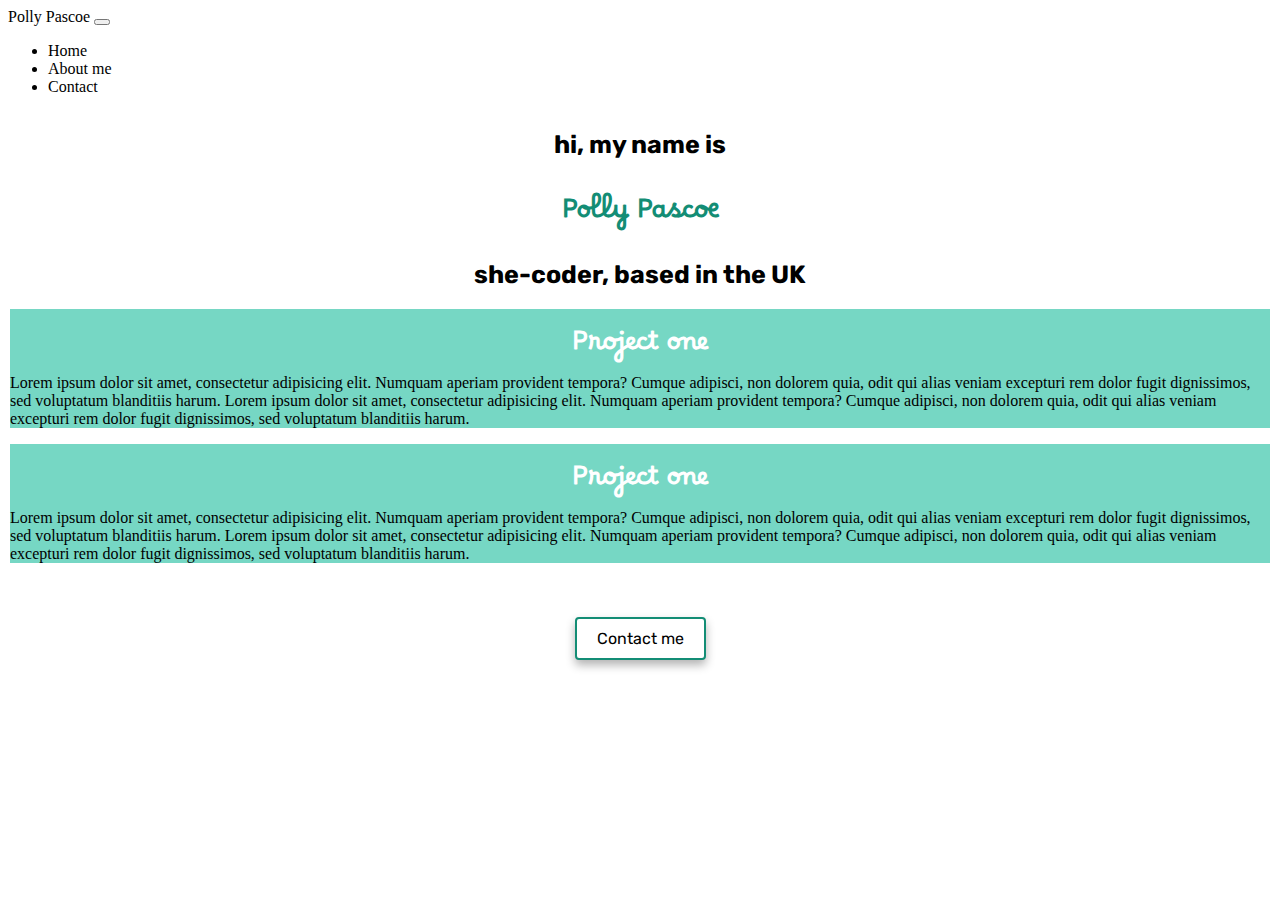
<file: about.html>
<!DOCTYPE html>
<html lang="en">
<head>
    <meta charset="UTF-8">
    <meta name="viewport" content="width=device-width, initial-scale=1.0">
    <title>Polly Pascoe - About</title>
    <link rel="preconnect" href="https://fonts.googleapis.com">
    <link rel="preconnect" href="https://fonts.gstatic.com" crossorigin>
    <link href="https://fonts.googleapis.com/css2?family=Borel&family=Lato:wght@300&family=Rubik:wght@300&display=swap" rel="stylesheet">
    <link href="https://cdn.jsdelivr.net/npm/bootstrap@5.3.1/dist/css/bootstrap.min.css" rel="stylesheet" integrity="sha384-4bw+/aepP/YC94hEpVNVgiZdgIC5+VKNBQNGCHeKRQN+PtmoHDEXuppvnDJzQIu9" crossorigin="anonymous">    
    <link href="https://cdn.jsdelivr.net/npm/bootstrap@5.0.2/dist/css/bootstrap.min.css" rel="stylesheet" integrity="sha384-EVSTQN3/azprG1Anm3QDgpJLIm9Nao0Yz1ztcQTwFspd3yD65VohhpuuCOmLASjC" crossorigin="anonymous">
<script src="https://cdn.jsdelivr.net/npm/bootstrap@5.0.2/dist/js/bootstrap.bundle.min.js" integrity="sha384-MrcW6ZMFYlzcLA8Nl+NtUVF0sA7MsXsP1UyJoMp4YLEuNSfAP+JcXn/tWtIaxVXM" crossorigin="anonymous"></script>    
<link rel="stylesheet" href="styles.css">
</head>
<body>
    <nav class="navbar navbar-expand-lg navbar-light bg-light">
        <div class="container-fluid">
          <a class="navbar-brand" href="#">Polly Pascoe</a>
          <button class="navbar-toggler" type="button" data-bs-toggle="collapse" data-bs-target="#navbarNav" aria-controls="navbarNav" aria-expanded="false" aria-label="Toggle navigation">
            <span class="navbar-toggler-icon"></span>
          </button>
          <div class="collapse navbar-collapse" id="navbarNav">
            <ul class="navbar-nav">
              <li class="nav-item">
                <a class="nav-link active" aria-current="page" href="/" target="_blank" title="Polly Pascoe - Home Page">Home</a>
              </li>
              <li class="nav-item">
                <a class="nav-link" href="/about.html" title="Polly Pascoe - About Me">About me</a>
              </li>
              <li class="nav-item">
                <a class="nav-link" href="/contact.html" title="Polly Pascoe - Contact Me">Contact</a>
              </li>
            </ul>
          </div>
        </div>
      </nav>
    <Br>
<h1>hi, my name is</h1>
    <br>
    <h2>Polly Pascoe</h2>
    <br>
    <h1>she-coder, based in the UK</h1>
    <br>
    <div class="container d-flex">
            <div class="col-md-6 p-4 text-center bg2">
                <h3>Project one</h3>
                <p1> Lorem ipsum dolor sit amet, consectetur adipisicing elit. Numquam aperiam provident tempora? Cumque adipisci, non dolorem quia, odit qui alias veniam excepturi rem dolor fugit dignissimos, sed voluptatum blanditiis harum. Lorem ipsum dolor sit amet, consectetur adipisicing elit. Numquam aperiam provident tempora? Cumque adipisci, non dolorem quia, odit qui alias veniam excepturi rem dolor fugit dignissimos, sed voluptatum blanditiis harum.</p>
            </div>
            <div class="col-md-6 p-4 text-center bg2"> 
                <h3>Project one</h3>
                <p1> Lorem ipsum dolor sit amet, consectetur adipisicing elit. Numquam aperiam provident tempora? Cumque adipisci, non dolorem quia, odit qui alias veniam excepturi rem dolor fugit dignissimos, sed voluptatum blanditiis harum. Lorem ipsum dolor sit amet, consectetur adipisicing elit. Numquam aperiam provident tempora? Cumque adipisci, non dolorem quia, odit qui alias veniam excepturi rem dolor fugit dignissimos, sed voluptatum blanditiis harum.</p>
            </div>
        </div>
    </div>
    <br>
    <div class="navigation-links">
        <span class="linkbutton"><a href="/contact.html" title="Polly Pascoe - Contact Me">Contact me</a></span>
    </div>
    <Br>
</body>
</html>
</file>
<file: styles.css>
:root{
 --text-one:#138D75;
 --text-two: #FFFFFF;
 --text-three: #000000;
 --border-one:#138D75;
 --border-two:#76D7C4;
 --bg-one: #138D75;
 --bg-two: #76D7C4;
 --bg-three: #FFFFFF;
 --box-shadow: 0 5px 10px rgba(0, 0, 0, 0.3);
 --font-one: "Rubik", sans-serif;
 --font-two: "Borel", cursive;
}

h1 {
color: var(--text-three);
text-align: center;
font-size: 25px;
font-family: var(--font-one);
margin: 0;
}

.p1 {
    color:var(--text-three);
    text-align: left;
    font-size: 10px;
    font-family: var(--font-one);
}

.p2 {    color:var(--text-three);
    text-align: center;
    font-size: 10px;
    font-family: var(--font-one);
}
.bg2 {
    background-color: var(--bg-two);
    margin: 2px;
}


h2{
color: var(--text-one);
text-align: center;
font-size: 25px;
font-family: var(--font-two);
margin: 0;
padding-top: 15px;
}

h3{
    color: var(--text-two);
    text-align: center;
    font-size: 25px;
    font-family: var(--font-two);
    margin: 0;
    padding-top: 15px;
    }

.navigation-links {
display: flex;
flex-direction: row;
justify-content: center;
align-items: center;
margin-top: 20px;
gap: 10px;
}

.linkbutton {
color: var(--text-three);
background-color: var(--bg-three);
text-decoration: none;
border: 2px solid var(--border-one);
padding: 10px 20px;
box-shadow: var(--box-shadow);
border-radius: 4px;
font-family: var(--font-one);
}

.contactbutton {
color: var(--text-two);
background-color: var(--bg-one);
text-decoration: none;
border: 2px solid var(--border-one);
padding: 10px 20px;
box-shadow: var(--box-shadow);
border-radius: 4px;
font-family: var(--font-one);
}


a:link, a:visited {
    color: var(--text-three);
    text-decoration: none;
    text-align: center;
  }
  
  a:hover {
      color: var(--text-one);
  }
  
  .contact-text1 {
      color: var(--text-three);
      max-width: 200px;
      max-height:400px;
     text-decoration: none;
     align-content: center;
     padding: 10px 20px;
     font-family: var(--font-one);
  }
</file>
